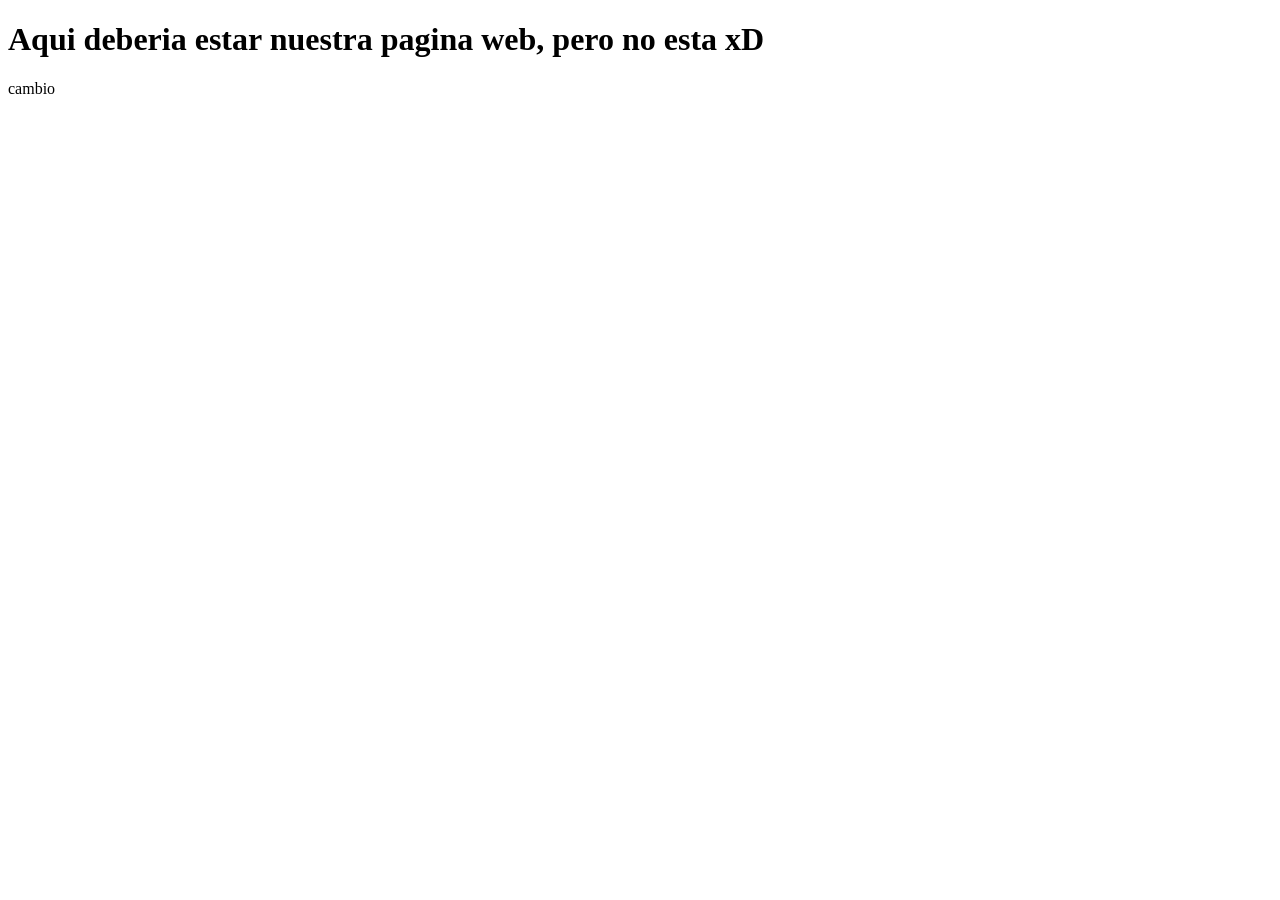
<file: views/home.html>
<!DOCTYPE html>
<html lang="en">
<head>
    <meta charset="UTF-8">
    <meta http-equiv="X-UA-Compatible" content="IE=edge">
    <meta name="viewport" content="width=device-width, initial-scale=1.0">
    <title>Jewerly Store | Grupo 13</title>
</head>
<body>
    <h1>Aqui deberia estar nuestra pagina web, pero no esta xD</h1>
    <p>cambio</p>
</body>
</html>
</file>
